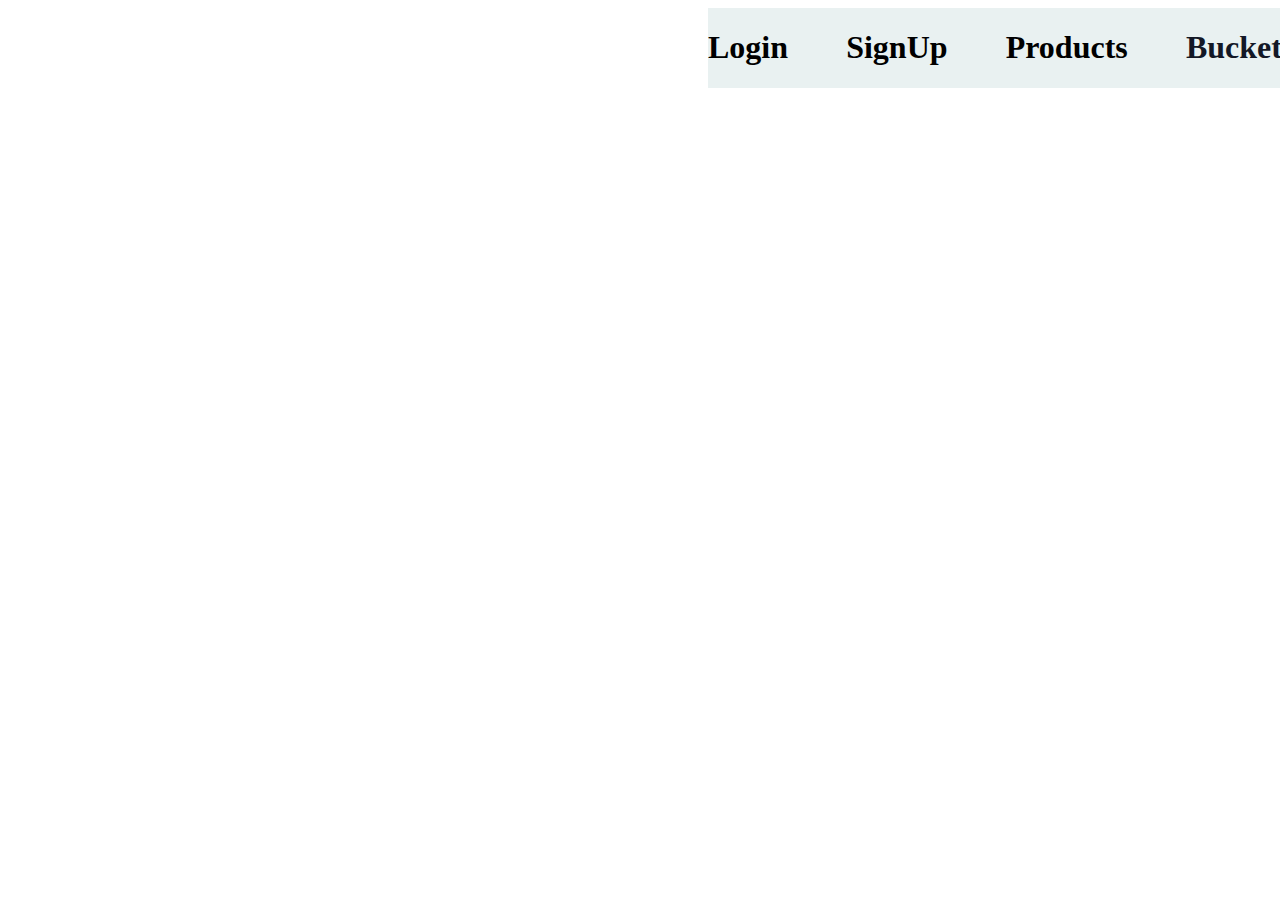
<file: index.html>
<!DOCTYPE html>
<html lang="en">
  <head>
    <meta charset="UTF-8" />
    <meta http-equiv="X-UA-Compatible" content="IE=edge" />
    <meta name="viewport" content="width=device-width, initial-scale=1.0" />
    <title>Home</title>
    <link rel="stylesheet" href="./style/index.css">
  </head>

  <body>
    <div id="navbar">
      <!--Add navbar divs here-->
      <!-- Link to bucket.html -->
      <h1>Login</h1>
      <h1>SignUp</h1>
      <h1>Products</h1>
      <h1><a  href="bucket.html">Bucket</a></h1>
       
      <div id="coffee_count">
        <!--Show total number of coffee added to bucket here, do not add anything only Total count. Not even "Count - 5" but like this "5" -->
         
      </div>
    </div>

    <div id="menu">
      <!--Show coffee list here in grid format-->
      <!-- add an add to bucket button to each item, give it HTML id as 'add_to_bucket' -->
      

    </div>
  </body>
</html>
<script src="./scripts/index.js"></script>
</file>
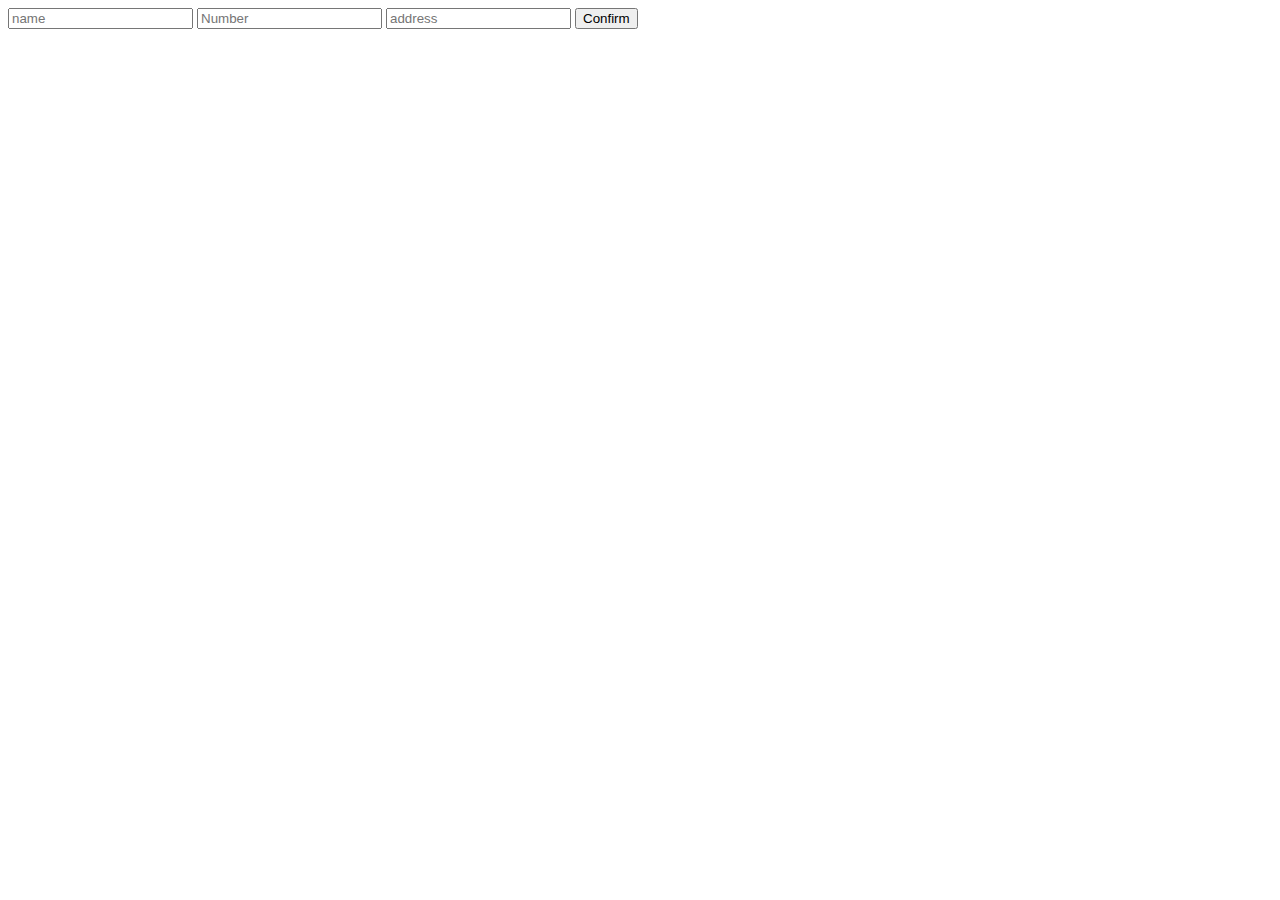
<file: checkout.html>
<!DOCTYPE html>
<html lang="en">
  <head>
    <meta charset="UTF-8" />
    <meta http-equiv="X-UA-Compatible" content="IE=edge" />
    <meta name="viewport" content="width=device-width, initial-scale=1.0" />
    <title>Checkout</title>

  </head>

  <body>
    <div id="order-form">
      <!--Add your form html element here-->
      <!--In form, give #name,#number and #address as HTML id's to relevant input elements -->
      <!-- confirm button with id "confirm" -->
      <form>
        <input type="text" id="name" placeholder="name"/>
        <input type="number" id="number" placeholder="Number"/>

        <input type="text" id="address" placeholder="address">
        <input type="submit" id="confirm" value="Confirm"/>
      </form>
    </div>
  </body>
</html>
<script src="./scripts/checkout.js"></script>
</file>
<file: style/index.css>
#navbar{
    display: flex;
    justify-content: space-between;
    width: 50%;
    margin-left: 700px;
    background-color: rgb(233, 241, 241);
}
a{
    text-decoration: none;
    color: rgb(19, 24, 38);
}

#menu{
    display: grid;
    grid-template-columns: repeat(4,1fr);
    grid-template-rows: repeat(10,1fr);
    gap: 20px;
    margin: auto;
    width: 80%;

}
</file>
